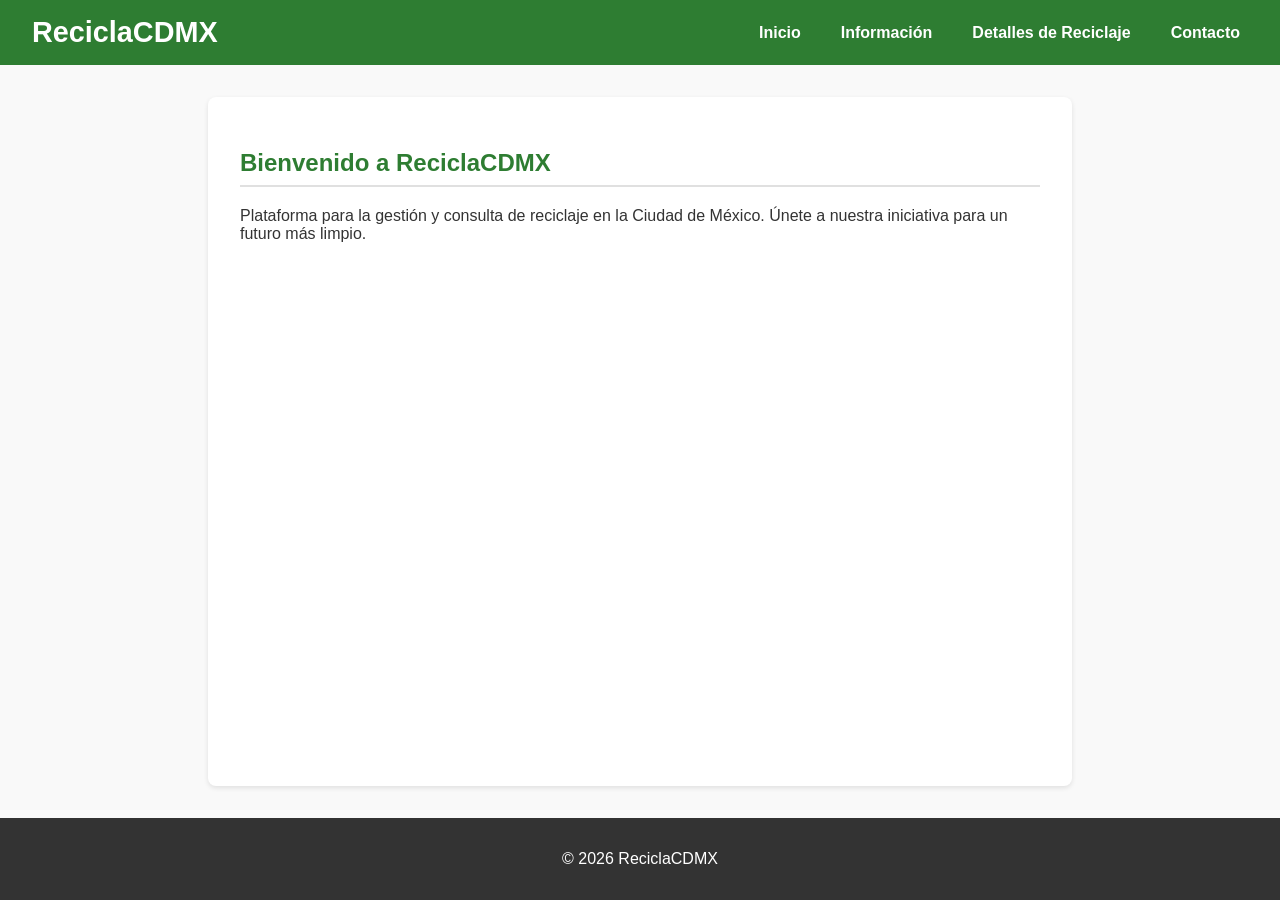
<file: Tarea1/index.html>
<!DOCTYPE html>
<html lang="es">

<head>
    <meta charset="UTF-8">
    <meta name="viewport" content="width=device-width, initial-scale=1.0">
    <title>ReciclaCDMX - Inicio</title>
    <link rel="stylesheet" href="css/style.css">
</head>

<body>
    <header>
        <h1>ReciclaCDMX</h1>
        <nav>
            <ul>
                <li><a href="index.html">Inicio</a></li>
                <li><a href="informacion.html">Información</a></li>
                <li><a href="detalle.html">Detalles de Reciclaje</a></li>
                <li><a href="contacto.html">Contacto</a></li>
            </ul>
        </nav>
    </header>

    <main>
        <h2>Bienvenido a ReciclaCDMX</h2>
        <p>Plataforma para la gestión y consulta de reciclaje en la Ciudad de México. Únete a nuestra iniciativa para un
            futuro más limpio.</p>
    </main>

    <footer>
        <p>&copy; 2026 ReciclaCDMX </p>
    </footer>
</body>

</html>
</file>
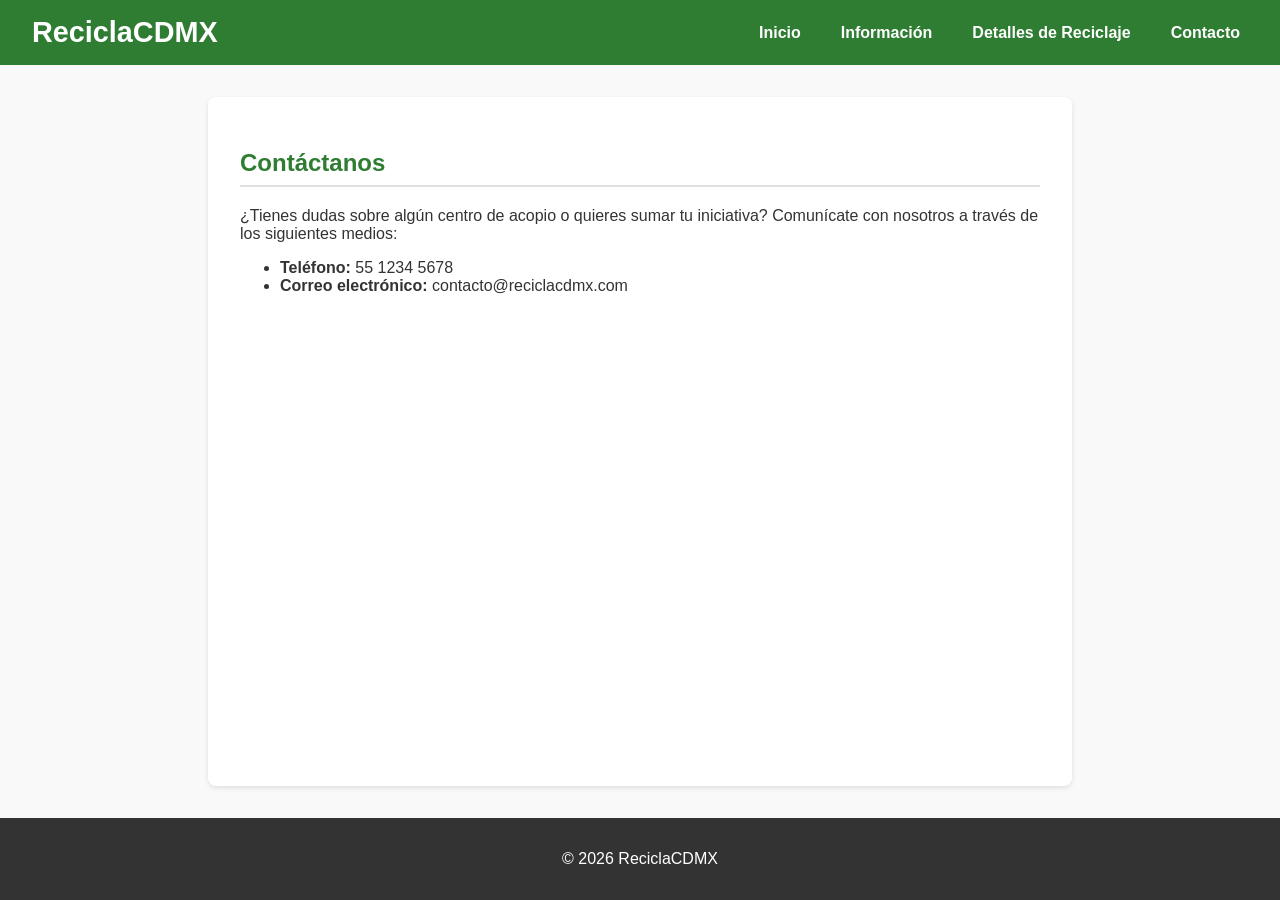
<file: Tarea1/contacto.html>
<!DOCTYPE html>
<html lang="es">

<head>
    <meta charset="UTF-8">
    <meta name="viewport" content="width=device-width, initial-scale=1.0">
    <title>ReciclaCDMX - Contacto</title>
    <link rel="stylesheet" href="css/style.css">
</head>

<body>
    <header>
        <h1>ReciclaCDMX</h1>
        <nav>
            <ul>
                <li><a href="index.html">Inicio</a></li>
                <li><a href="informacion.html">Información</a></li>
                <li><a href="detalle.html">Detalles de Reciclaje</a></li>
                <li><a href="contacto.html">Contacto</a></li>
            </ul>
        </nav>
    </header>

    <main>
        <h2>Contáctanos</h2>
        <p>¿Tienes dudas sobre algún centro de acopio o quieres sumar tu iniciativa? Comunícate con nosotros a través de
            los siguientes medios:</p>

        <ul>
            <li><strong>Teléfono:</strong> 55 1234 5678</li>
            <li><strong>Correo electrónico:</strong> contacto@reciclacdmx.com</li>
        </ul>
    </main>

    <footer>
        <p>&copy; 2026 ReciclaCDMX </p>
    </footer>
</body>

</html>
</file>
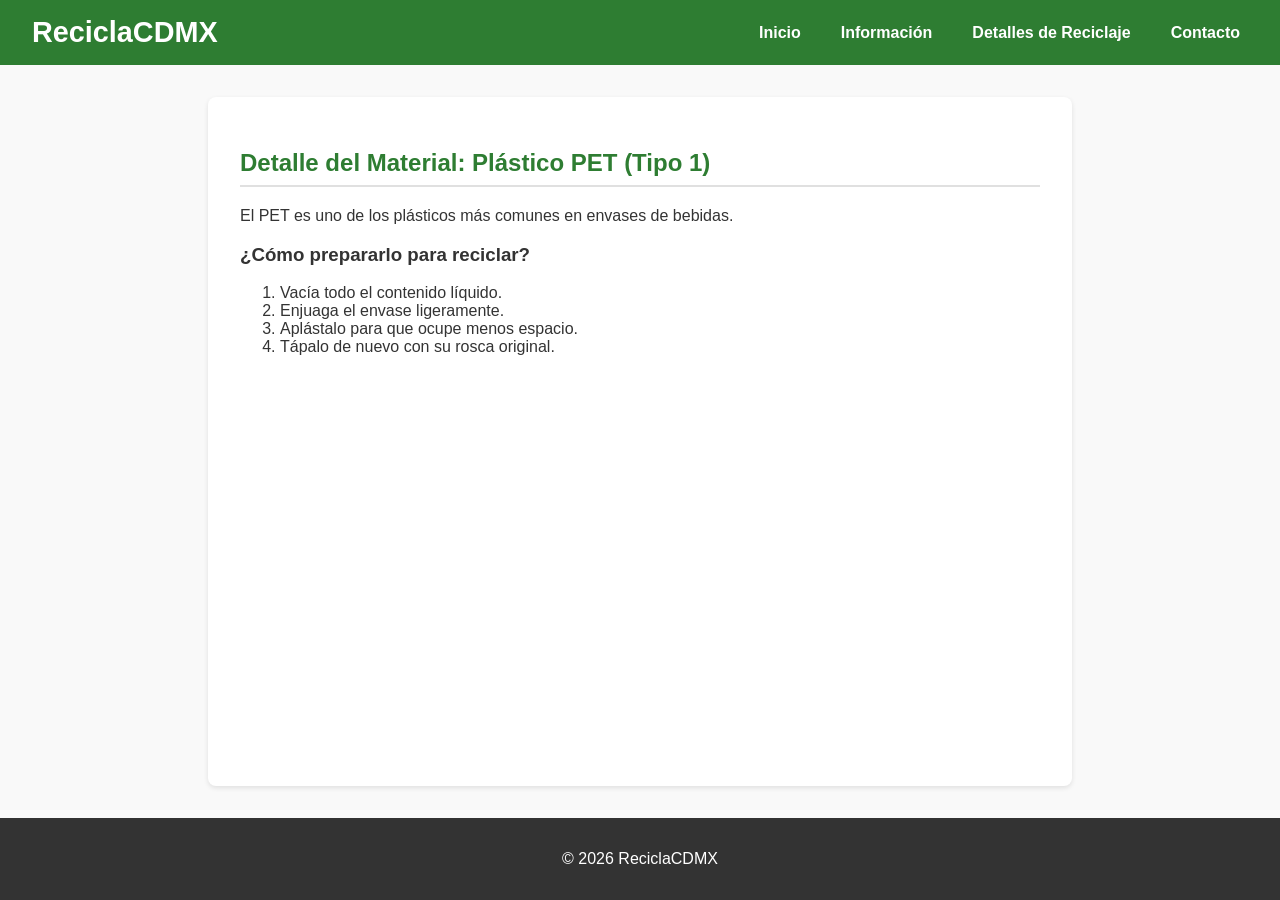
<file: Tarea1/detalle.html>
<!DOCTYPE html>
<html lang="es">

<head>
    <meta charset="UTF-8">
    <meta name="viewport" content="width=device-width, initial-scale=1.0">
    <title>ReciclaCDMX - Detalle PET</title>
    <link rel="stylesheet" href="css/style.css">
</head>

<body>
    <header>
        <h1>ReciclaCDMX</h1>
        <nav>
            <ul>
                <li><a href="index.html">Inicio</a></li>
                <li><a href="informacion.html">Información</a></li>
                <li><a href="detalle.html">Detalles de Reciclaje</a></li>
                <li><a href="contacto.html">Contacto</a></li>
            </ul>
        </nav>
    </header>

    <main>
        <h2>Detalle del Material: Plástico PET (Tipo 1)</h2>
        <p>El PET es uno de los plásticos más comunes en envases de bebidas.</p>
        <h3>¿Cómo prepararlo para reciclar?</h3>
        <ol>
            <li>Vacía todo el contenido líquido.</li>
            <li>Enjuaga el envase ligeramente.</li>
            <li>Aplástalo para que ocupe menos espacio.</li>
            <li>Tápalo de nuevo con su rosca original.</li>
        </ol>
    </main>

    <footer>
        <p>&copy; 2026 ReciclaCDMX </p>
    </footer>
</body>

</html>
</file>
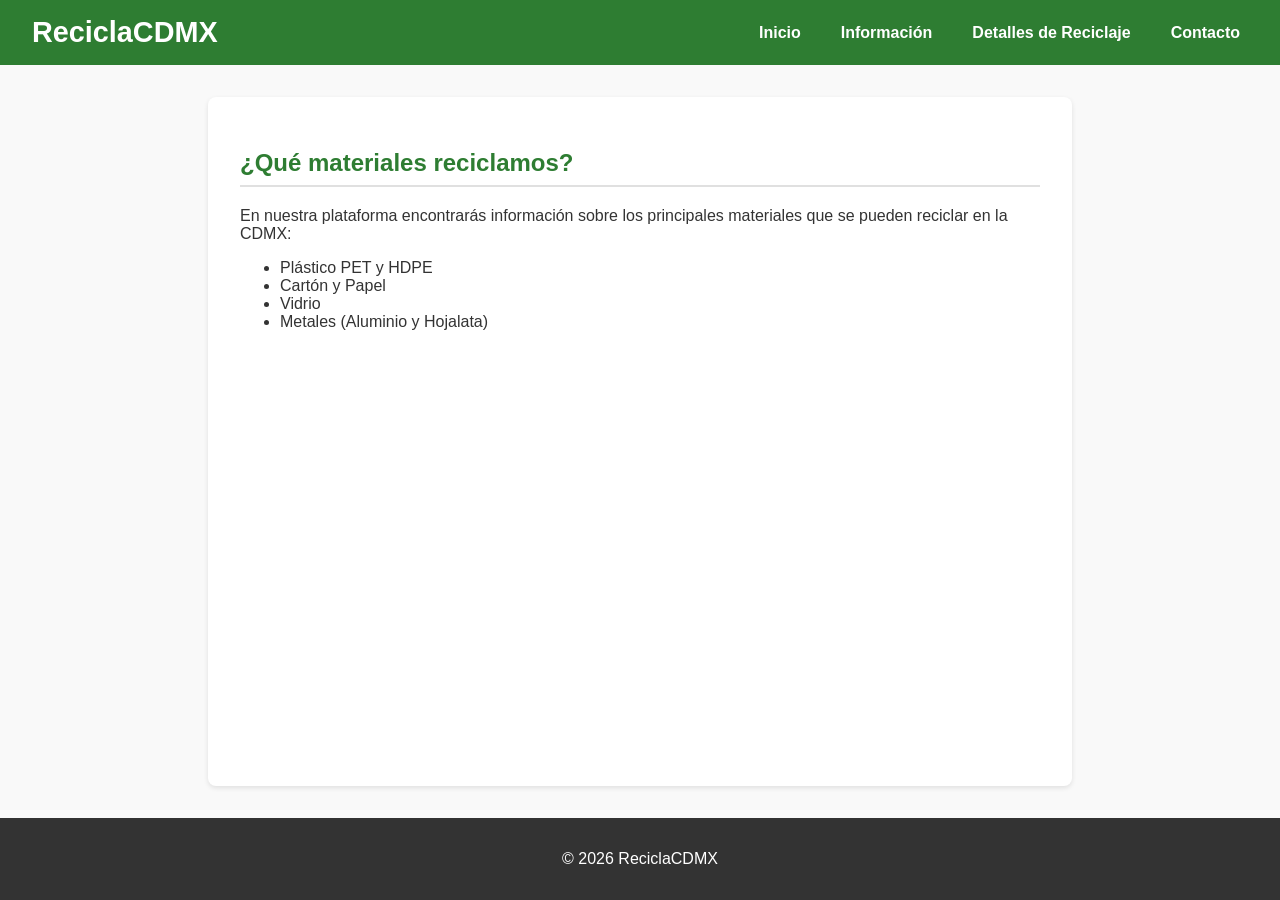
<file: Tarea1/informacion.html>
<!DOCTYPE html>
<html lang="es">

<head>
    <meta charset="UTF-8">
    <meta name="viewport" content="width=device-width, initial-scale=1.0">
    <title>ReciclaCDMX - Información</title>
    <link rel="stylesheet" href="css/style.css">
</head>

<body>
    <header>
        <h1>ReciclaCDMX</h1>
        <nav>
            <ul>
                <li><a href="index.html">Inicio</a></li>
                <li><a href="informacion.html">Información</a></li>
                <li><a href="detalle.html">Detalles de Reciclaje</a></li>
                <li><a href="contacto.html">Contacto</a></li>
            </ul>
        </nav>
    </header>

    <main>
        <h2>¿Qué materiales reciclamos?</h2>
        <p>En nuestra plataforma encontrarás información sobre los principales materiales que se pueden reciclar en la
            CDMX:</p>
        <ul>
            <li>Plástico PET y HDPE</li>
            <li>Cartón y Papel</li>
            <li>Vidrio</li>
            <li>Metales (Aluminio y Hojalata)</li>
        </ul>
    </main>

    <footer>
        <p>&copy; 2026 ReciclaCDMX </p>
    </footer>
</body>

</html>
</file>
<file: Tarea1/css/style.css>
/* Restablecimiento básico */
body {
    font-family: Arial, Helvetica, sans-serif;
    margin: 0;
    padding: 0;
    background-color: #f9f9f9;
    color: #333;
    display: flex;
    flex-direction: column;
    min-height: 100vh;
}

/* Estilos del Encabezado y Navegación */
header {
    background-color: #2e7d32;
    /* Verde ecológico */
    color: white;
    padding: 1rem 2rem;
    display: flex;
    justify-content: space-between;
    align-items: center;
}

header h1 {
    margin: 0;
    font-size: 1.8rem;
}

nav ul {
    list-style: none;
    margin: 0;
    padding: 0;
    display: flex;
    gap: 1.5rem;
}

nav a {
    color: white;
    text-decoration: none;
    font-weight: bold;
    padding: 0.5rem;
}

nav a:hover {
    background-color: #1b5e20;
    border-radius: 5px;
}

/* Estilos del Contenido Principal */
main {
    flex: 1;
    max-width: 800px;
    margin: 2rem auto;
    padding: 2rem;
    background-color: white;
    border-radius: 8px;
    box-shadow: 0 2px 5px rgba(0, 0, 0, 0.1);
    width: 90%;
}

h2 {
    color: #2e7d32;
    border-bottom: 2px solid #e0e0e0;
    padding-bottom: 0.5rem;
}

/* Estilos básicos para el formulario de contacto */
form input,
form textarea {
    width: 100%;
    padding: 0.5rem;
    margin-top: 0.5rem;
    border: 1px solid #ccc;
    border-radius: 4px;
    box-sizing: border-box;
}

button {
    background-color: #2e7d32;
    color: white;
    border: none;
    padding: 0.7rem 1.5rem;
    margin-top: 1rem;
    cursor: pointer;
    border-radius: 4px;
    font-weight: bold;
}

button:hover {
    background-color: #1b5e20;
}

/* Estilos del Pie de Página */
footer {
    background-color: #333;
    color: white;
    text-align: center;
    padding: 1rem 0;
    margin-top: auto;
}
</file>
